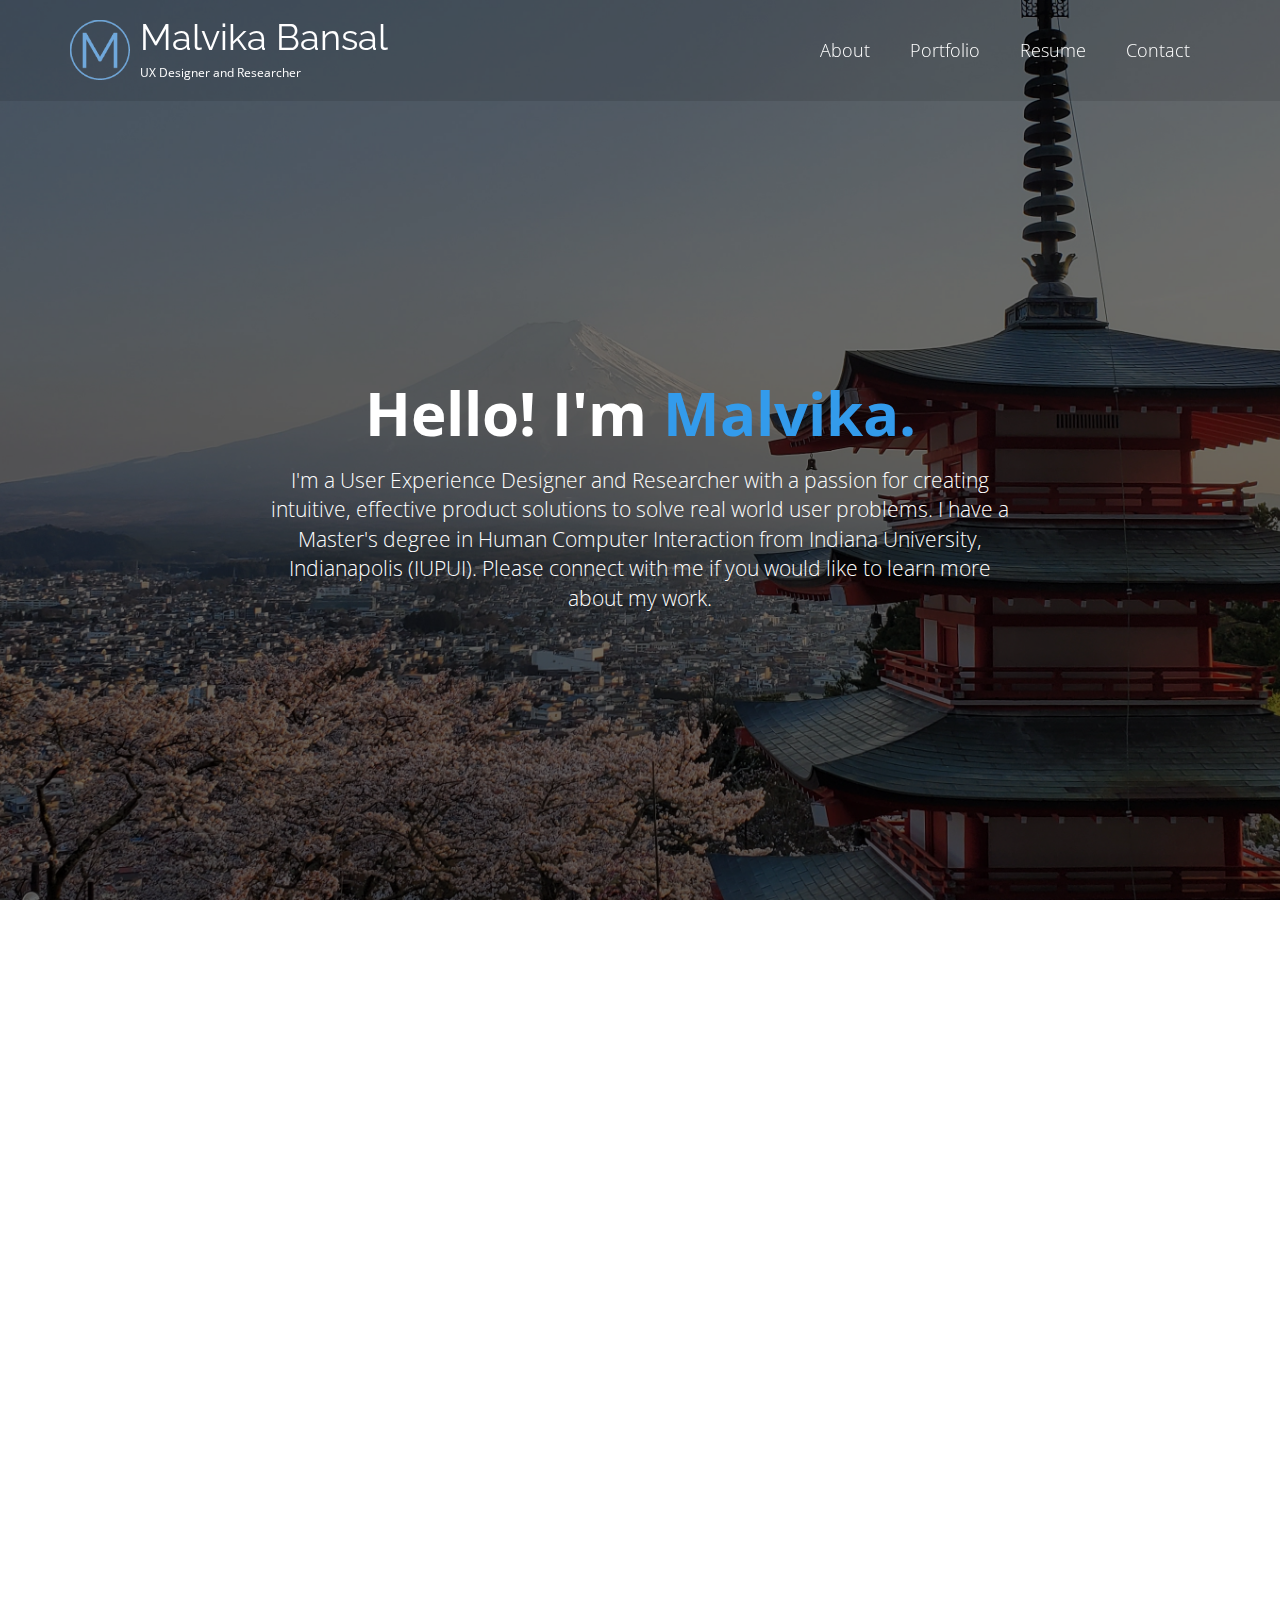
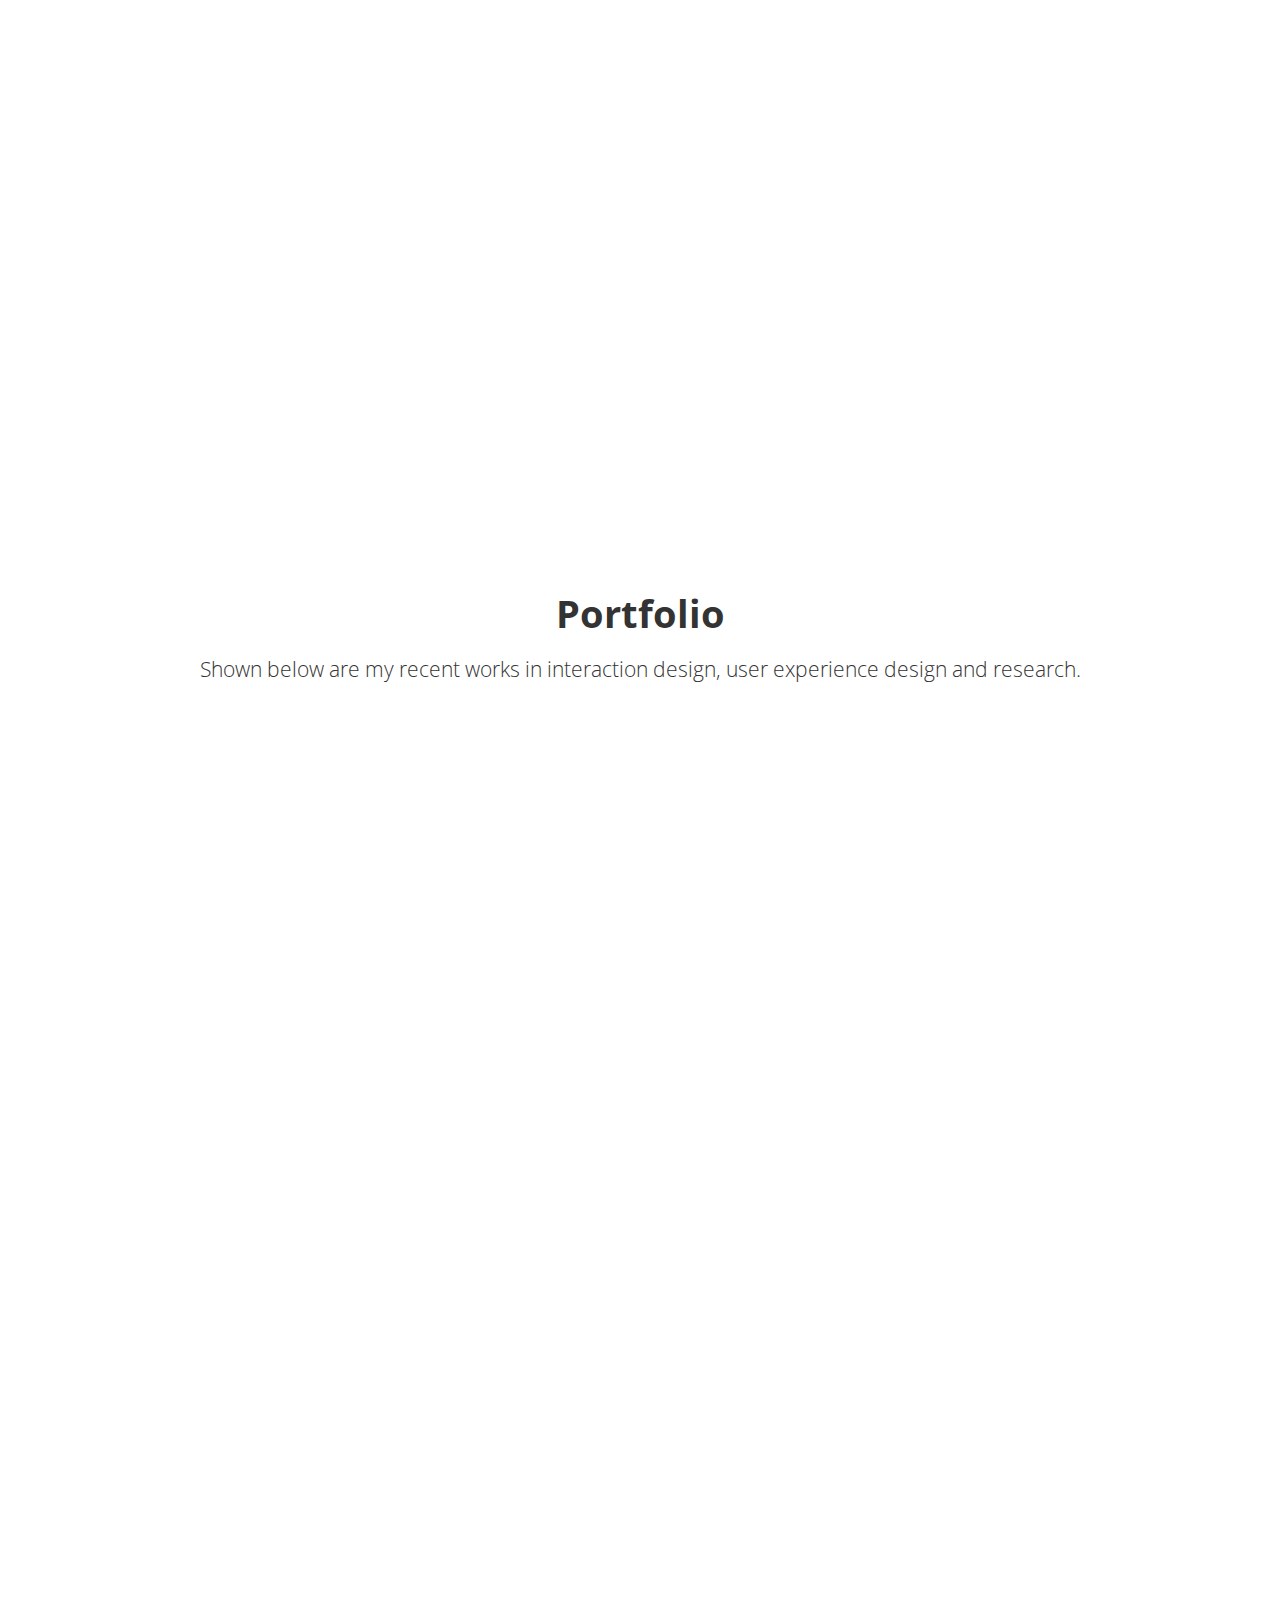
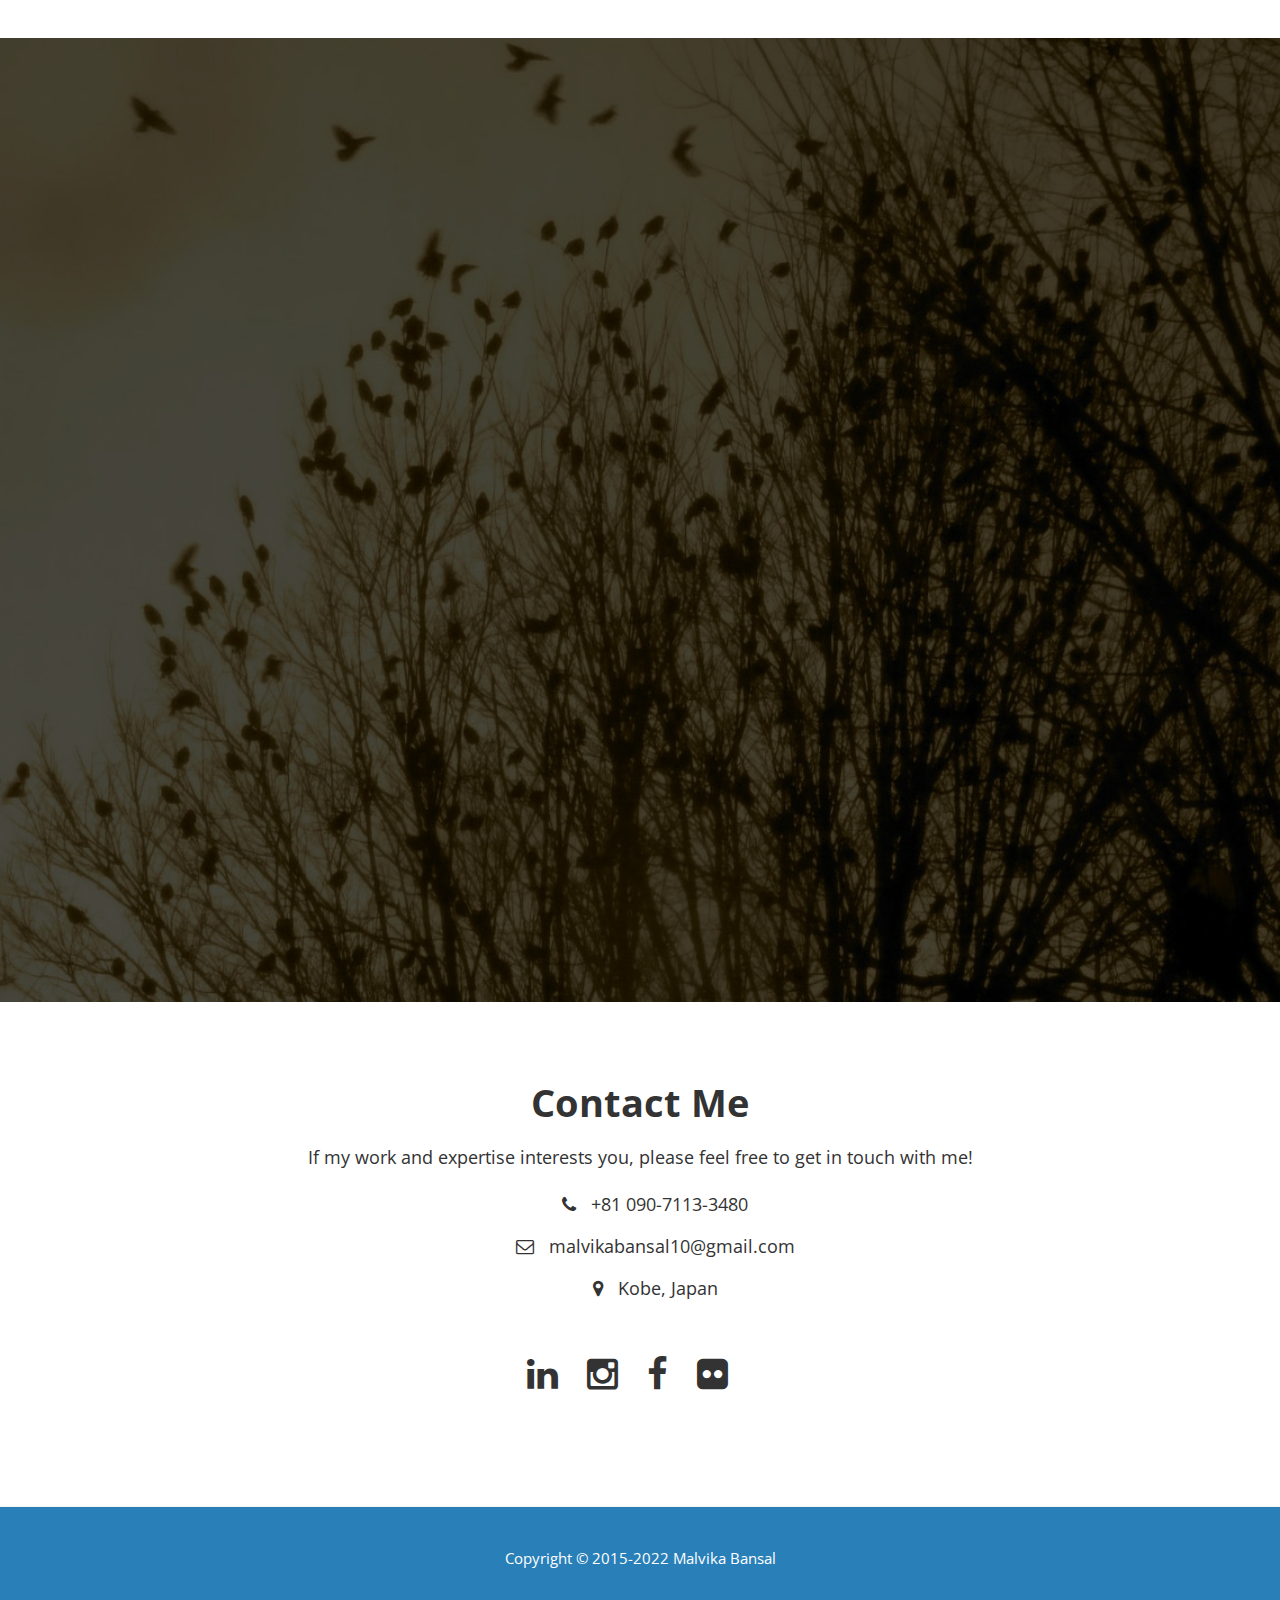
<file: index.html>
<!DOCTYPE html>
<!--[if IE 9]> <html lang="en" class="ie9"> <![endif]-->
<!--[if !IE]><!-->
<html lang="en">
<!--<![endif]-->
	<head>
		<meta charset="utf-8">
		<title>Malvika Bansal Portfolio</title>
		<meta name="description" content="Malvika Bansal is a Master's student in the School of Informatics & Computing at IUPUI. She holds a bachelor's degree in Computer Engineering from University of Pune, India. Her research interests lie in exploring and designing better UX with web and natural interfaces and using front-end technologies.">
		<meta name="author" content="Malvika Bansal">
        <meta name="keywords" content="Human Computer Interaction, Indiana University, IUPUI, Malvika Bansal, User Experience, Gestures, Interaction Design, Kinect, Natural User Interface, Design, Usability, Portfolio, UX, IxD"/>

		<!-- Mobile Meta -->
		<meta name="viewport" content="width=device-width, initial-scale=1.0">

		<!-- Favicon -->
		<link rel="shortcut icon" href="images/favicon.ico">

		<!-- Web Fonts -->
		<link href='http://fonts.googleapis.com/css?family=Open+Sans:400italic,700italic,400,700,300&amp;subset=latin,latin-ext' rel='stylesheet' type='text/css'>
		<link href='http://fonts.googleapis.com/css?family=Raleway:700,400,300' rel='stylesheet' type='text/css'>

		<!-- Bootstrap core CSS -->
		<link href="bootstrap/css/bootstrap.css" rel="stylesheet">

		<!-- Font Awesome CSS -->
		<link href="fonts/font-awesome/css/font-awesome.css" rel="stylesheet">

		<!-- Plugins -->
		<link href="css/animations.css" rel="stylesheet">

		<!-- Worthy core CSS file -->
		<link href="css/style.css" rel="stylesheet">

		<!-- Custom css --> 
		<link href="css/custom.css" rel="stylesheet">
	</head>

	<body class="no-trans">
		<!-- scrollToTop -->
		<!-- ================ -->
		<div class="scrollToTop"><i class="icon-up-open-big"></i></div>

		<!-- header start -->
		<!-- ================ --> 
		<header class="header fixed clearfix navbar navbar-fixed-top">
			<div class="container">
				<div class="row">
					<div class="col-md-4">

						<!-- header-left start -->
						<!-- ================ -->
						<div class="header-left clearfix">

							<!-- logo -->
							<div class="logo smooth-scroll">
								<a href="#banner"><img id="logo" src="images/M_logo.png" alt="Worthy"></a>
							</div>

							<!-- name-and-slogan -->
							<div class="site-name-and-slogan smooth-scroll">
								<div class="site-name"><a href="#banner">Malvika Bansal</a></div>
								<div class="site-slogan">UX Designer and Researcher</div>
							</div>

						</div>
						<!-- header-left end -->

					</div>
					<div class="col-md-8">

						<!-- header-right start -->
						<!-- ================ -->
						<div class="header-right clearfix">

							<!-- main-navigation start -->
							<!-- ================ -->
							<div class="main-navigation animated">

								<!-- navbar start -->
								<!-- ================ -->
								<nav class="navbar navbar-default" role="navigation">
									<div class="container-fluid">

										<!-- Toggle get grouped for better mobile display -->
										<div class="navbar-header">
											<button type="button" class="navbar-toggle" data-toggle="collapse" data-target="#navbar-collapse-1">
												<span class="sr-only">Toggle navigation</span>
												<span class="icon-bar"></span>
												<span class="icon-bar"></span>
												<span class="icon-bar"></span>
											</button>
										</div>

										<!-- Collect the nav links, forms, and other content for toggling -->
										<div class="collapse navbar-collapse scrollspy smooth-scroll" id="navbar-collapse-1">
											<ul class="nav navbar-nav navbar-right">
<!--												<li class="active"><a href="#banner">Home</a></li>-->
												<li><a href="#about">About</a></li>
												<!--<li><a href="#services">Services</a></li>-->
												<li><a href="#portfolio">Portfolio</a></li>
<!--                                                <li><a href="photography.html">Gallery</a></li>-->
												<!--<li><a href="#clients">Clients</a></li>-->
												<li><a href="files/Malvika_Bansal_Resume.pdf">Resume</a></li>
<!--                                                <li><a href="photography%20-%20Copy.html">Photography</a></li>-->
                                                <li><a href="#contact">Contact</a></li>
											</ul>
										</div>

									</div>
								</nav>
								<!-- navbar end -->

							</div>
							<!-- main-navigation end -->

						</div>
						<!-- header-right end -->

					</div>
				</div>
			</div>
		</header>
		<!-- header end -->

		<!-- banner start -->
		<!-- ================ -->
		<div id="banner" class="banner">
			<div class="banner-image"></div>
			<div class="banner-caption">
				<div class="container">
					<div class="row">
						<div class="col-md-8 col-md-offset-2 object-non-visible" data-animation-effect="fadeIn">
							<h1 class="text-center">Hello! I'm <span>Malvika.</span></h1>
							<p class="lead text-center">I'm a User Experience Designer and Researcher with a passion for creating intuitive, effective product solutions to solve real world user problems. I have a Master's degree in Human Computer Interaction from Indiana University, Indianapolis (IUPUI). Please connect with me if you would like to learn more about my work.</p>
						</div>
					</div>
				</div>
			</div>
		</div>
		<!-- banner end -->

		<!-- section start -->
		<!-- ================ -->
		<div class="section clearfix object-non-visible" data-animation-effect="fadeIn">
			<div class="container">
				<div class="row">
					<div class="col-md-12">
						<h1 id="about" class="title text-center">About <span>Me</span></h1>
						<p class="lead text-center">UX Designer & Researcher. Front-End Enthusiast. Avid Birder.</p>
						<div class="space"></div>
						<div class="row">
							<div class="col-md-6">
								<img src="images/section-image-1.png" alt="">
								<div class="space"></div>
							</div>
							<div class="col-md-6">
								
								<p>My key strengths lie in core UX methodologies and rapid prototyping with front-end languages. I've been blessed with several opportunities to work with passionate individuals including industry leaders, highly skilled peers, PhD candidates and expert faculty researchers from diverse backgrounds who have helped me acquire a deeper and balanced understanding of interaction and user experience design, research methods and practical experiences in varied contexts.</p>
                                <p>My experience has helped me develop my core skills in user centered design and research with a focus on interactive prototyping, designing proofs of concept and testing them with real world users. </p> 
								<p>I intend to keep applying what I have learned and continue embracing new technologies and research methods by seeking similar roles to promote my career which would help me diversify my portfolio and exposure.</p>
<!--                            
	    <p>At the School of Informatics and Computing, I aimed to enhance my HCI skills, with a strong focus toward the study of user experience design with Natural User Interfaces (using gestural interactions) and also, front end design for web apps, mobile apps and content intensive websites.</p> -->
                                
								
								<!--<ul class="list-unstyled">
									<li><i class="fa fa-caret-right pr-10 text-colored"></i> Lorem ipsum dolor sit amet</li>
									<li><i class="fa fa-caret-right pr-10 text-colored"></i> Reiciendis deleniti neque aliquid</li>
									<li><i class="fa fa-caret-right pr-10 text-colored"></i> Ipsam fuga error commodi</li>
									<li><i class="fa fa-caret-right pr-10 text-colored"></i> Lorem ipsum dolor sit amet</li>
									<li><i class="fa fa-caret-right pr-10 text-colored"></i> Dignissimos molestiae necessitatibus</li>
								</ul>-->
							</div>
						</div>
						<div class="space"></div>
						<h2>Work Experience</h2>
						<div class="row">
							<div class="col-md-6">
								<p>At Lextant, I have primarily worked on automative interfaces but have also been exposed to all kinds of digital touchpoints such as websites and mobile apps in the retail, healthcare and e-commerce space. I have developed expertise with industry standard design and
									wireframing tools, calibrating and testing device prototypes and being able to draw valuable insights through interviews with real users via moderated testing sessions, research coding, theme-sheeting and affinity diagramming.</p>
								<p>Previously, I briefly worked as a Software Engineer at Persistent Systems Ltd, India where I contributed as part of development team that worked on proprietary Business Intelligence and Analytics tools.</p>
								<p>At the School of Informatics & Computing (IUPUI) I've worked as part of the <a  href="https://philanthropy.iupui.edu/people-directory/voida-amy.html">Philanthropic Informatics Research Lab (PIRL)</a> supervised by <a href="https://www.colorado.edu/cmci/people/information-science/amy-voida" target="_blank">Dr. Amy Voida</a>. Here I've mostly contributed to a research project that explored the advocacy of blogger networks and my responsibilities primarily focussed on exploring and developing optimum network visualization designs using D3.js and custom web-crawler script and paper writing. I was also a co-Teaching Assistant for the course Collaborative & Social Computing, taught by Dr. Amy Voida, where I was primarily responsible for evaluating graduate learning in a seminar-based classroom.</p>
							</div>
							<div class="col-md-6">
								<div class="panel-group" id="accordion" role="tablist" aria-multiselectable="true">

									<div class="panel panel-default">
										<div class="panel-heading" role="tab" id="headingTwo">
											<h4 class="panel-title">
												<a class="collapsed" data-toggle="collapse" data-parent="#accordion" href="#collapseTwo" aria-expanded="false" aria-controls="collapseTwo">
													Freelance Consultant
												</a>
											</h4>
										</div>
										<div id="collapseTwo" class="panel-collapse collapse" role="tabpanel" aria-labelledby="headingTwo">
											<div class="panel-body">
												(2015-2016 / 2021) <br />Consulted for user experience design direction, heuristic reviews, research and development needs.
											</div>
										</div>
									</div>

									<div class="panel panel-default">
										<div class="panel-heading" role="tab" id="headingOne">
											<h4 class="panel-title">
												<a class="collapsed" data-toggle="collapse" data-parent="#accordion" href="#collapseOne" aria-expanded="false" aria-controls="collapseOne">
													Lextant - User Experience Design & Research
												</a>
											</h4>
										</div>
										<div id="collapseOne" class="panel-collapse collapse" role="tabpanel" aria-labelledby="headingOne">
											<div class="panel-body">
												(July 2016 - July 2018) <br />I have helped research, design, build and validate an array of interactive prototypes including infotainment systems, commerical websites and internal platforms for ideation. 
											</div>
										</div>
									</div>

                                    <div class="panel panel-default">
										<div class="panel-heading" role="tab" id="headingThree">
											<h4 class="panel-title">
												<a class="collapsed" data-toggle="collapse" data-parent="#accordion" href="#collapseThree" aria-expanded="false" aria-controls="collapseThree">
													Philanthropic Informatics Research Lab, IUPUI - Research Assistant
												</a>
											</h4>
										</div>
										<div id="collapseThree" class="panel-collapse collapse" role="tabpanel" aria-labelledby="headingThree">
											<div class="panel-body">
												(Aug 2013 - May 2015) <br />Developed a Chrome browser extention, web-crawler and visualization using D3.js and JavaScript to study the advocacy of blogger networks.
											</div>
										</div>
									</div>

									<div class="panel panel-default">
										<div class="panel-heading" role="tab" id="headingFour">
											<h4 class="panel-title">
												<a class="collapsed" data-toggle="collapse" data-parent="#accordion" href="#collapseFour" aria-expanded="false" aria-controls="collapseFour">
													Collaborative & Social Computing, IUPUI - Teaching Assistant
												</a>
											</h4>
										</div>
										<div id="collapseFour" class="panel-collapse collapse" role="tabpanel" aria-labelledby="headingFour">
											<div class="panel-body">
												(Aug 2014 - Dec 2014) <br />Assisted in and evaluated graduate student learning for core course.
											</div>
										</div>
									</div>

									<div class="panel panel-default">
										<div class="panel-heading" role="tab" id="headingFive">
											<h4 class="panel-title">
												<a class="collapsed" data-toggle="collapse" data-parent="#accordion" href="#collapseFive" aria-expanded="false" aria-controls="collapseFive">
													Persistent Systems Ltd., India - Software Engineer
												</a>
											</h4>
										</div>
										<div id="collapseFive" class="panel-collapse collapse" role="tabpanel" aria-labelledby="headingFive">
											<div class="panel-body">
												(Dec 2012 - Jul 2013) <br />Worked on a prorietary BI tool and created prototypes using Dojo/C++, as part of a 15 member team.
											</div>
										</div>
									</div>

								</div>
							</div>
						</div>
					</div>
				</div>
			</div>
		</div>
		<!-- section end -->

		<!-- section start -->
		<!-- ================ -->
		<!--<div class="section translucent-bg bg-image-1 blue">
			<div class="container object-non-visible" data-animation-effect="fadeIn">
				<h1 id="services"  class="text-center title">Worthy Services</h1>
				<div class="space"></div>
				<div class="row">
					<div class="col-sm-6">
						<div class="media">
							<div class="media-body text-right">
								<h4 class="media-heading">Service 1</h4>
								<p>Lorem ipsum dolor sit amet, consectetur adipisicing elit. Iure aperiam consequatur quo quis exercitationem reprehenderit dolor vel ducimus, voluptate eaque suscipit iste placeat.</p>
							</div>
							<div class="media-right">
								<i class="fa fa-cog"></i>
							</div>
						</div>
						<div class="media">
							<div class="media-body text-right">
								<h4 class="media-heading">Service 2</h4>
								<p>Lorem ipsum dolor sit amet, consectetur adipisicing elit. Iure aperiam consequatur quo quis exercitationem reprehenderit dolor vel ducimus, voluptate eaque suscipit iste placeat.</p>
							</div>
							<div class="media-right">
								<i class="fa fa-check"></i>
							</div>
						</div>
						<div class="media">
							<div class="media-body text-right">
								<h4 class="media-heading">Service 3</h4>
								<p>Lorem ipsum dolor sit amet, consectetur adipisicing elit. Iure aperiam consequatur quo quis exercitationem reprehenderit dolor vel ducimus, voluptate eaque suscipit iste placeat.</p>
							</div>
							<div class="media-right">
								<i class="fa fa-desktop"></i>
							</div>
						</div>
						<div class="media">
							<div class="media-body text-right">
								<h4 class="media-heading">Service 4</h4>
								<p>Lorem ipsum dolor sit amet, consectetur adipisicing elit. Iure aperiam consequatur quo quis exercitationem reprehenderit dolor vel ducimus, voluptate eaque suscipit iste placeat.</p>
							</div>
							<div class="media-right">
								<i class="fa fa-users"></i>
							</div>
						</div>
					</div>
					<div class="space visible-xs"></div>
					<div class="col-sm-6">
						<div class="media">
							<div class="media-left">
								<i class="fa fa-leaf"></i>
							</div>
							<div class="media-body">
								<h4 class="media-heading">Service 5</h4>
								<p>Lorem ipsum dolor sit amet, consectetur adipisicing elit. Iure aperiam consequatur quo quis exercitationem reprehenderit dolor vel ducimus, voluptate eaque suscipit iste placeat.</p>
							</div>
						</div>
						<div class="media">
							<div class="media-left">
								<i class="fa fa-area-chart"></i>
							</div>
							<div class="media-body">
								<h4 class="media-heading">Service 6</h4>
								<p>Lorem ipsum dolor sit amet, consectetur adipisicing elit. Iure aperiam consequatur quo quis exercitationem reprehenderit dolor vel ducimus, voluptate eaque suscipit iste placeat.</p>
							</div>
						</div>
						<div class="media">
							<div class="media-left">
								<i class="fa fa-child"></i>
							</div>
							<div class="media-body">
								<h4 class="media-heading">Service 7</h4>
								<p>Lorem ipsum dolor sit amet, consectetur adipisicing elit. Iure aperiam consequatur quo quis exercitationem reprehenderit dolor vel ducimus, voluptate eaque suscipit iste placeat.</p>
							</div>
						</div>
						<div class="media">
							<div class="media-left">
								<i class="fa fa-codepen"></i>
							</div>
							<div class="media-body">
								<h4 class="media-heading">Service 8</h4>
								<p>Lorem ipsum dolor sit amet, consectetur adipisicing elit. Iure aperiam consequatur quo quis exercitationem reprehenderit dolor vel ducimus, voluptate eaque suscipit iste placeat.</p>
							</div>
						</div>
					</div>
				</div>
			</div>
		</div>-->
		<!-- section end -->

		<!-- section start -->
		<!-- ================ -->
		<!--<div class="default-bg space blue">
			<div class="container">
				<div class="row">
					<div class="col-md-8 col-md-offset-2">
						<h1 class="text-center">Let's Work Together!</h1>
					</div>
				</div>
			</div>
		</div>-->
		<!-- section end -->

		<!-- section start -->
		<!-- ================ -->
		<div class="section" id="portfolioSection">
			<div class="container">
				<h1 class="text-center title" id="portfolio">Portfolio</h1>
				<div class="separator"></div>
				<p class="lead text-center">Shown below are my recent works in interaction design, user experience design and research.</p>
				<br>			
				<div class="row object-non-visible" data-animation-effect="fadeIn">
					<div class="col-md-12">

						<!-- isotope filters start -->
						<div class="filters text-center">
							<ul class="nav nav-pills">
								<li class="active"><a href="#" data-filter="*">All</a></li>
								<li><a href="#" data-filter=".int-design">Interaction Design</a></li>
								<li><a href="#" data-filter=".usability-eval">Usability Evaluation</a></li>
								<li><a href="#" data-filter=".research">HCI Research</a></li>
							</ul>
						</div>
						<!-- isotope filters end -->

						<!-- portfolio items start -->
						<div class="isotope-container row grid-space-20">

                            <div class="col-sm-6 col-md-3 isotope-item int-design">
								<div class="image-box">
									<div class="overlay-container">
										<img src="images/logo_1.png" alt="">
										<a class="overlay" data-toggle="modal" data-target="#project-1">
											<i class="fa fa-search-plus"></i>
											<span>Interaction Design</span>
										</a>
									</div>
									<a class="btn btn-default btn-block" data-toggle="modal" data-target="#project-1">Prox (Capstone)</a>
								</div>
								<!-- Modal -->
								<div class="modal fade" id="project-1" tabindex="-1" role="dialog" aria-labelledby="project-1-label" aria-hidden="true">
									<div class="modal-dialog modal-lg">
										<div class="modal-content">
											<div class="modal-header">
												<button type="button" class="close" data-dismiss="modal"><span aria-hidden="true">&times;</span><span class="sr-only">Close</span></button>
												<h4 class="modal-title" id="project-1-label">Prox - Rapid Information Propogation via Beacons</h4>
											</div>
											
                                            <div class="modal-body">
												<h3>Project Summary</h3>
												<div class="row">
													<div class="col-md-6">
														<p class="projectText">(Year long, independent HCI capstone project)</p>
                                                        <p class="projectText">Most information in several neighborhoods and educational campuses is generally available in many different ways like flyers, bulletin boards or online like social media sites, mailing lists etc. but is often delivered very late or in a manner that is easy to ignore. Another bottleneck is that most often, users only pay attention or are limited to information relevant to their workplace/building/school etc. and might miss out on several fun/important activities being held elsewhere on the premises.</p>
                                                        <p class="projectText">Inspired from Apple's iBeacon tech and location/context aware research, Prox is a design concept that aims at rapid and context aware information disimmination via a localized network of LE Bluetooth beacons. ‘Prox’ runs on smartphones as a native app and listens for incoming notifications when the user is in proximity of a beacon.</p>
                                                        
												<!--<p><img src="images/projectImages/prox_context.png" alt=""></p>-->
                                                        
													
                                                        <h3>Design Process</h3>
                                                        <ul>
                                                            <li>Conceptual Design</li>
                                                            <li>Personas and User Scenarios</li>
                                                            <li>User Research and Requirements</li>                                                                 <li>Gathering</li>
                                                            <li>Rapid Sketching</li>
                                                            <li>Participatory Design</li>
                                                            <li>Iterative Wireframing and Paper Prototyping</li>
                                                            <li>Cognitive Walkthroughs and User Testing</li>
                                                            <li>Iterative High Fidelity Prototypes</li>
                                                            <li>User Evaluation</li>
                                                        </ul>
                                                
                                                        <h3>Deliverable</h3>
														<p class="projectText">A highly interactive prototype that has been refined over the course of the course timeline through multiple interations of design and feedback from real users, and detailed usability reports documenting the design process applied and findings from user evaluations.</p>
                                                    </div>
                                                
                                                    <div class="col-md-6">
                                                        <img src="images/projectImages/prox_2.png" alt="">
                                                    </div>
                                                </div>
                                            </div>
											<div class="modal-footer">
												<button type="button" class="btn btn-sm btn-primary" data-dismiss="modal" onClick="window.open('files/H681 Bansal Final Project Report.pdf');">Project Report</button>
                                                <button type="button" class="btn btn-sm btn-default" data-dismiss="modal">Close</button>
											</div>
										</div>
									</div>
								</div>
								<!-- Modal end -->
							</div>

                            <div class="col-sm-6 col-md-3 isotope-item usability-eval">
								<div class="image-box">
									<div class="overlay-container">
										<img src="images/logo_4.png" alt="">
										<a class="overlay" data-toggle="modal" data-target="#project-4">
											<i class="fa fa-search-plus"></i>
											<span>Usability Evaluation</span>
										</a>
									</div>
									<a class="btn btn-default btn-block" data-toggle="modal" data-target="#project-4">Mathspace</a>
								</div>
								<!-- Modal -->
								<div class="modal fade" id="project-4" tabindex="-1" role="dialog" aria-labelledby="project-4-label" aria-hidden="true">
									<div class="modal-dialog modal-lg">
										<div class="modal-content">
											<div class="modal-header">
												<button type="button" class="close" data-dismiss="modal"><span aria-hidden="true">&times;</span><span class="sr-only">Close</span></button>
												<h4 class="modal-title" id="project-4-label">Mathspace - UX Design and Usability Evaluation</h4>
											</div>
											<div class="modal-body">
												<h3>Project Description</h3>
												<div class="row">
													<div class="col-md-6">
														<p class="projectText">Mathspace is a popular guided math learning program, available on both Android and iOS that promotes math learning through structured exercises with appropriate feedback. In this project, the team (of 3 students) worked closely with representatives from Mathspace to extend user engagement through gamification. Specifically, the team was asked to explore and recommend alternate user interface designs for the existing version of the app and integrate a dashboard and reward mechanism based on the concept of ‘Growth Mindset’ with an aim at promoting motivated learning and more visible progress than the app currently supported.</p>
													
                                                        <h3>Design Process</h3>
                                                        <ul>
                                                            <li>Sketching</li>
<li>Iterative Wireframing</li>
<li>Usability Testing (think aloud, task-based)</li>
                                                        </ul>
                                                
                                                        <h3>Deliverable</h3>
														<p class="projectText">A detailed report documenting the design process, proposed design changes and evalution results from the usability testing sessions conducted that compared the existing UI design with the proposed interface.</p>
													</div>
													<div class="col-md-6">
														<img src="images/projectImages/mathspace.png" alt="">
													</div>
												</div>
											</div>
											<div class="modal-footer">
                                                <button type="button" class="btn btn-sm btn-primary" data-dismiss="modal" onClick="window.open('files/Mathspace_UsabilityTest_Report.pdf');">Project Report</button>
												<button type="button" class="btn btn-sm btn-default" data-dismiss="modal">Close</button>
											</div>
										</div>
									</div>
								</div>
								<!-- Modal end -->
							</div>

                            <div class="col-sm-6 col-md-3 isotope-item usability-eval">
								<div class="image-box">
									<div class="overlay-container">
										<img src="images/logo_9.png" alt="">
										<a class="overlay" data-toggle="modal" data-target="#project-9">
											<i class="fa fa-search-plus"></i>
											<span>Usability Evaluation</span>
										</a>
									</div>
									<a class="btn btn-default btn-block" data-toggle="modal" data-target="#project-9">Flickr</a>
								</div>
								<!-- Modal -->
								<div class="modal fade" id="project-9" tabindex="-1" role="dialog" aria-labelledby="project-9-label" aria-hidden="true">
									<div class="modal-dialog modal-lg">
										<div class="modal-content">
											<div class="modal-header">
												<button type="button" class="close" data-dismiss="modal"><span aria-hidden="true">&times;</span><span class="sr-only">Close</span></button>
												<h4 class="modal-title" id="project-9-label">Flickr - Usability and Evaluation Study</h4>
											</div>
											<div class="modal-body">
												<h3>Project Description</h3>
												<div class="row">
													<div class="col-md-6">
														<p class="projectText">A Usability and User Experience Evaluation (semester long) study of the Flickr desktop website and Android mobile app conducted as part of the course Usability and Evaluative Methods.</p>
													
                                                        <h3>Design Process</h3>
                                                        <ul>
                                                            <li>Heuristic Evaluation</li>
<li>Cognitive Walkthroughs</li>
<li>Usability Testing</li>
<li>Evaluation and design recommendations</li>
                                                        </ul>
                                                
                                                        <h3>Deliverable</h3>
														<p class="projectText">A detailed report documenting the usability testing and evaluation methodologies to asses the usability of Flickr's mobile (android) app and desktop website (as of Nov 2013).</p>
													</div>
													<div class="col-md-6">
														<img src="images/projectImages/flickr.png" alt="">
													</div>
												</div>
											</div>
											<div class="modal-footer">
                                                <button type="button" class="btn btn-sm btn-primary" data-dismiss="modal" onClick="window.open('files/FlickrMidtermReport.pdf');">Project Report - 1</button>
                                                <button type="button" class="btn btn-sm btn-primary" data-dismiss="modal" onClick="window.open('files/FlickrFinaltermReport.pdf');">Project Report - 2</button>
												<button type="button" class="btn btn-sm btn-default" data-dismiss="modal">Close</button>
											</div>
										</div>
									</div>
								</div>
								<!-- Modal end -->
							</div>
							
							<div class="col-sm-6 col-md-3 isotope-item research">
								<div class="image-box">
									<div class="overlay-container">
										<img src="images/logo_5.png" alt="">
										<a class="overlay" data-toggle="modal" data-target="#project-5">
											<i class="fa fa-search-plus"></i>
											<span>Research</span>
										</a>
									</div>
									<a class="btn btn-default btn-block" data-toggle="modal" data-target="#project-5">Data Morphed Topographies</a>
								</div>
								<!-- Modal -->
								<div class="modal fade" id="project-5" tabindex="-1" role="dialog" aria-labelledby="project-5-label" aria-hidden="true">
									<div class="modal-dialog modal-lg">
										<div class="modal-content">
											<div class="modal-header">
												<button type="button" class="close" data-dismiss="modal"><span aria-hidden="true">&times;</span><span class="sr-only">Close</span></button>
												<h4 class="modal-title" id="project-5-label">Data Morphed Topographies for Improving Precision with Touchless Interactions on Large Displays</h4>
											</div>
											<div class="modal-body">
												<h3>Research Context</h3>
												<div class="row">
													<div class="col-md-6">
														<p class="projectText">Large, high-resolution displays enable efficient visualization of large datasets. To interact with such visualizations, touchless interfaces can potentially support fluid interaction at different distances from the display. But touchless gestures lack haptic feedback, thereby causing users’ gestures to unintentionally move off interface elements and requiring additional effort to perform accurate actions. To mitigate this problem, we introduce Data-Morphed Topographies (DMTs): adaptive constraints on cursor movements that guide touchless interaction along the structure of visualized data. We present three topography primitives—holes, valleys, and pits—which map to common visualization primitives, such as nodes, lines, and regions. In a controlled comparison with unconstrained touchless input, participants were significantly more precise with DMTs, and did not perceive significantly more workload. The efficacy of DMTs was significantly greater in more difficult tasks. By morphing data visualizations into virtual topographies, our work is a crucial first step to improve the precision of touchless input.</p>
													
                                                        <h3>Role in Research Team</h3>
                                                        <ul>
                                                            <li>Initial Ideation and Task Design</li>
<li>UI design and Research Prototype Development (C#, WPF)</li>
<li>Secondary Investigator for User Testing</li>
                                                            <li>Presented preliminary research concept at Ubicomp (Seattle, 2014)</li>
                                                        </ul>
                                                
                                                        <h3>Prior Research</h3>
														<p class="projectText">This work is based on previous investigation and research design as illustrated in our submission at Ubicomp 2014: <a href="http://dl.acm.org/citation.cfm?doid=2638728.2638736" target="_blank">Holes, Pits, and Valleys: Guiding Large - Display Touchless Interactions with Data-Morphed Topographies.</a></p>
													</div>
													<div class="col-md-6">
														<img src="images/projectImages/dmt.png" alt="">
													</div>
												</div>
											</div>
											<div class="modal-footer">
												<button type="button" class="btn btn-sm btn-primary" data-dismiss="modal" onClick="window.open('files/dmt_ubicomp.pdf');">Ubicomp 2014</button>
                                                <button type="button" class="btn btn-sm btn-default" data-dismiss="modal">Close</button>
											</div>
										</div>
									</div>
								</div>
								<!-- Modal end -->
							</div>
							
							<div class="col-sm-6 col-md-3 isotope-item research">
								<div class="image-box">
									<div class="overlay-container">
										<img src="images/logo_6.png" alt="">
										<a class="overlay" data-toggle="modal" data-target="#project-6">
											<i class="fa fa-search-plus"></i>
											<span>Research</span>
										</a>
									</div>
									<a class="btn btn-default btn-block" data-toggle="modal" data-target="#project-6">Advocacy of Networks</a>
								</div>
								<!-- Modal -->
								<div class="modal fade" id="project-6" tabindex="-1" role="dialog" aria-labelledby="project-6-label" aria-hidden="true">
									<div class="modal-dialog modal-lg">
										<div class="modal-content">
											<div class="modal-header">
												<button type="button" class="close" data-dismiss="modal"><span aria-hidden="true">&times;</span><span class="sr-only">Close</span></button>
												<h4 class="modal-title" id="project-6-label">Advocacy of Networks</h4>
											</div>
											<div class="modal-body">
												<h3>Research Context</h3>
												<div class="row">
													<div class="col-md-6">
                                                        <p class="projectText">Online social networks can exist both explicitly, through a structured list of connections in one’s social network platform and also, implicitly, through the links that connect websites with one another. While an extensive amount of research exists on the user experience and value of explicit social networks, most research on implicit networks is limited and studies massive samples from the Internet or focuses on understanding large scale networks within a specific domain.</p> 

<p class="projectText">The proposed research aims to fill a significant gap in our understanding of online social networks by exploring the user experience of implicit social networks, that are rendered by one’s experience on the Internet, with a specific emphasis on philanthropic advocacy. The research will undertake two phases of empirical inquiry, bridged by a development phase. The first phase will comprise of semi-structured interviews with individual bloggers followed by longitudinal deployment of a technology probe with these users. Development of the probe for more targeted data collection will bridge the two phases.</p>
													
                                                        <h3>Role in Research Team</h3>
                                                        <ul>
                                                            <li>Co-developer for the technical probe (visualiztion and web-crawler) and used technologies such as JavaScript, D3 (Data-Driven Documents) and MySQL database.</li>
                                                            <li>Assisted in paper writing</li>
                                                        </ul>
													</div>
													<div class="col-md-6">
														<img src="images/projectImages/social.png" alt="">
													</div>
												</div>
											</div>
											<div class="modal-footer">
												<button type="button" class="btn btn-sm btn-default" data-dismiss="modal">Close</button>
											</div>
										</div>
									</div>
								</div>
								<!-- Modal end -->
							</div>
							
							<div class="col-sm-6 col-md-3 isotope-item int-design">
								<div class="image-box">
									<div class="overlay-container">
										<img src="images/logo_7.png" alt="">
										<a class="overlay" data-toggle="modal" data-target="#project-7">
											<i class="fa fa-search-plus"></i>
											<span>Interaction Design</span>
										</a>
									</div>
									<a class="btn btn-default btn-block" data-toggle="modal" data-target="#project-7">HomeTurf</a>
								</div>
								<!-- Modal -->
								<div class="modal fade" id="project-7" tabindex="-1" role="dialog" aria-labelledby="project-7-label" aria-hidden="true">
									<div class="modal-dialog modal-lg">
										<div class="modal-content">
											<div class="modal-header">
												<button type="button" class="close" data-dismiss="modal"><span aria-hidden="true">&times;</span><span class="sr-only">Close</span></button>
												<h4 class="modal-title" id="project-7-label">HomeTurf - Connecting Neighbours Everywhere</h4>
											</div>
											<div class="modal-body">
												<h3>Project Description</h3>
												<div class="row">
													<div class="col-md-6">
														<p class="projectText">Home Turf is a mobile app concept inspired from conventional “community notice boards” that allow people to connect with each other within a local community. Users in the proposed system will be able to request for shared rides, share /buy / sell items, display notices, seek help or relevant information with others in the community in the context any of the following settings: college dorm, workplace, apartment complex etc. Users can choose to remain selectively anonymous and participate in instant communication with neighbors which may to mutual exchange of personal details to facilitate an exchange or transaction.
</p>
													
                                                        <h3>Design Process</h3>
                                                        <ul>
                                                            <li>Conceptualization</li>
<li>Requiremets Gathering (Surveys, Informal interviews)</li>
<li>Sketching</li>
<li>Low-fidelity protyping (paper)</li>
<li>Cognitive Walkthroughs</li>
<li>Interactive Prototype (programmed using Android SDK + Eclipse)</li>
<li>Usability Testing</li>
<li>Evaluation and design recommendations</li>
                                                        </ul>
                                                
                                                        <h3>Deliverable</h3>
														<p class="projectText">A detailed report documenting the entire design process from initial concept building to evaluation results from testing an interactive prototype with relevant users and proposed changes to fix design issues.</p>
													</div>
													<div class="col-md-6">
														<img src="images/projectImages/hometurf.png" alt="">
													</div>
												</div>
											</div>
											<div class="modal-footer">
                                                <button type="button" class="btn btn-sm btn-primary" data-dismiss="modal" onClick="window.open('files/HomeTurfReport.pdf');">Project Report</button>
												<button type="button" class="btn btn-sm btn-default" data-dismiss="modal">Close</button>
											</div>
										</div>
									</div>
								</div>
								<!-- Modal end -->
							</div>
							
							<div class="col-sm-6 col-md-3 isotope-item int-design">
								<div class="image-box">
									<div class="overlay-container">
										<img src="images/logo_8.png" alt="">
										<a class="overlay" data-toggle="modal" data-target="#project-8">
											<i class="fa fa-search-plus"></i>
											<span>Interaction Design</span>
										</a>
									</div>
									<a class="btn btn-default btn-block" data-toggle="modal" data-target="#project-8">DressWiser</a>
								</div>
								<!-- Modal -->
								<div class="modal fade" id="project-8" tabindex="-1" role="dialog" aria-labelledby="project-8-label" aria-hidden="true">
									<div class="modal-dialog modal-lg">
										<div class="modal-content">
											<div class="modal-header">
												<button type="button" class="close" data-dismiss="modal"><span aria-hidden="true">&times;</span><span class="sr-only">Close</span></button>
												<h4 class="modal-title" id="project-8-label">DressWiser - A Smart Mirror Assistant</h4>
											</div>
											<div class="modal-body">
												<h3>Project Description</h3>
												<div class="row">
													<div class="col-md-6">
														<p class="projectText">DressWiser is a smart-mirror concept that aims to serve as a personalised and effective assistant that helps overcome everyday dressing-up and related decision-making. With this goal in mind, the target audience includes all members of a household with an active lifestyle, average to high social interaction and who commute to work, school or social events. DressWiser is context and location aware and offers dressing recommendations, destination updates etc. based on the context of use and user's wardrobe. The “Primary” user group is young professionals and students, especially women (owing to a relatively larger wardrobe inventory to choose from). Users should ideally be somewhat familiar with smart device interaction using touch and gesture commands.
</p>
													
                                                        <h3>Design Process</h3>
                                                        <ul>
                                                            <li>Conceptualization</li>
<li>Requiremets Gathering (Surveys, Informal interviews)</li>
<li>Sketching</li>
<li>Low-fidelity protyping (paper)</li>
<li>Cognitive Walkthroughs</li>
<li>Interactive Prototype (HTML/CSS/JavaScript)</li>
<li>Usability Testing</li>
<li>Evaluation and design recommendations</li>
                                                        </ul>
                                                
                                                        <h3>Deliverable</h3>
														<p class="projectText">A detailed report documenting the entire design process from initial concept building to evaluation results from testing an interactive prototype with relevant users and proposed changes to fix design issues.</p>
													</div>
													<div class="col-md-6">
														<img src="images/projectImages/dresswiser.png" alt="">
													</div>
												</div>
											</div>
											<div class="modal-footer">
                                                <button type="button" class="btn btn-sm btn-primary" data-dismiss="modal" onClick="window.open('files/DressWiserReport.pdf');">Project Report</button>
												<button type="button" class="btn btn-sm btn-default" data-dismiss="modal">Close</button>
											</div>
										</div>
									</div>
								</div>
								<!-- Modal end -->
							</div>

							<div class="col-sm-6 col-md-3 isotope-item int-design">
								<div class="image-box">
									<div class="overlay-container">
										<img src="images/logo_2.png" alt="">
										<a class="overlay" data-toggle="modal" data-target="#project-2">
											<i class="fa fa-search-plus"></i>
											<span>Interaction Design</span>
										</a>
									</div>
									<a class="btn btn-default btn-block" data-toggle="modal" data-target="#project-2">OLSM Dice (Arduino)</a>
								</div>
								<!-- Modal -->
								<div class="modal fade" id="project-2" tabindex="-1" role="dialog" aria-labelledby="project-2-label" aria-hidden="true">
									<div class="modal-dialog modal-lg">
										<div class="modal-content">
											<div class="modal-header">
												<button type="button" class="close" data-dismiss="modal"><span aria-hidden="true">&times;</span><span class="sr-only">Close</span></button>
												<h4 class="modal-title" id="project-2-label">OLSM Universal Dice (Arduino Prototype)</h4>
											</div>
											<div class="modal-body">
												<h3>Project Description</h3>
												<div class="row">
													<div class="col-md-6">
														<p class="projectText">This 3 week project was geared towards learning and designing a physical product prototype using the Arduino redboard. The focus of the project was on physical protottyping skills and using Arduino components.
)</p>
                                                        <p class="projectText">A number of table top games use multi-sided dice and it can really be annoying to deal with a number of die, specially in games such as Dungeons&Dragons etc. Our solution was a univeral die concept that could be rolled as any X-sided dice (2,4,6,8,10,20 etc).</p>
                                                        <p class="projectText">The retain the experience of rolling an actual die, the product was designed such that it would offer a novel, yet slightly familiar experience. This was facilitated by simulating the rolling experience with a flex sensor to detect and measure a roll, audio feedback and an affordance that the device could be held and even used as a prop in the game.</p>
													
                                                        <h3>Design Process</h3>
                                                        <ul>
                                                            <li>Design Ideation</li>
                                                            <li>Sketching</li>
                                                            <li>Story boarding</li>                                                                 <li>Gathering</li>
                                                            <li>Physical Prototyping (with Arduino)</li>
                                                            <li>User Testing</li>
                                                        </ul>
                                                
                                                        <h3>Deliverable</h3>
														<p class="projectText">An interactive physical prototype that sufficiently demonstrates the use of physical prototyping skiils, usage of arduino components and tested with some users representing the target user profile.</p>
													</div>
													<div class="col-md-6">
														<img src="images/projectImages/olsm.png" alt="">
													</div>
												</div>
											</div>
											<div class="modal-footer">
                                                <button type="button" class="btn btn-sm btn-primary" data-dismiss="modal" onClick="window.open('files/Team OLSM - H564 Midterm Project Report.pdf');">Project Report</button>
												<button type="button" class="btn btn-sm btn-default" data-dismiss="modal">Close</button>
											</div>
										</div>
									</div>
								</div>
								<!-- Modal end -->
							</div>

                            <div class="col-sm-6 col-md-3 isotope-item int-design"></div>

							<div class="col-sm-6 col-md-3 isotope-item int-design">
								<div class="image-box">
									<div class="overlay-container">
										<img src="images/logo_3.png" alt="">
										<a class="overlay" data-toggle="modal" data-target="#project-3">
											<i class="fa fa-search-plus"></i>
											<span>Interaction Design</span>
										</a>
									</div>
									<a class="btn btn-default btn-block" data-toggle="modal" data-target="#project-3">Wallfie</a>
								</div>

								<div class="modal fade" id="project-3" tabindex="-1" role="dialog" aria-labelledby="project-3-label" aria-hidden="true">
									<div class="modal-dialog modal-lg">
										<div class="modal-content">
											<div class="modal-header">
												<button type="button" class="close" data-dismiss="modal"><span aria-hidden="true">&times;</span><span class="sr-only">Close</span></button>
												<h4 class="modal-title" id="project-3-label">Wallfie - Interactive Photo Wall (Prototyping)</h4>
											</div>
											<div class="modal-body">
												<h3>Project Description</h3>
												<div class="row">
													<div class="col-md-6">
														<p class="projectText">This 3 week project was geared towards designing an interactive product prototype and while doing so, documenting the entire design process with a special focus at explaining design considerations, decisions and iterative prototyping to address key issues.</p>
                                                        <p class="projectText">Wallfie is a large screen interactive photo wall, which can be used at the theme parks, malls' resting areas, or points of interests. The screen allows users to take personal and group photos with customizable selected backgrounds and accessories that can be selected and cycled through with gestures. To take a photo, all users on the screen say “Cheese!”. At the end of each session, the system prints a paper photo card with QR code that allows users to download their digital photo, and information how to receive a printed photograph. When no users are taking photos, the display defaults to a slideshow of photos of people who took pictures previously with the system. </p>

                                                        <h3>Design Process</h3>
                                                        <ul>
                                                            <li>Sketching</li>
<li>Story boarding</li>
<li>Paper Prototyping</li>
<li>Cognitive Walkthroughs</li>
<li>Interactive prototyping using Axure (and HTML/CSS)</li>
<li>User Testing and Evaluation</li>
                                                        </ul>

                                                        <h3>Deliverable</h3>
														<p class="projectText">An interactive physical prototype that sufficiently demonstrates the use of diverse prototyping skiils, a working interactive prototype refined over the course of the project duration with iterative testing and feedback.</p>
													</div>
													<div class="col-md-6">
														<img src="images/projectImages/wallfie.png" alt="">
													</div>
												</div>
											</div>
											<div class="modal-footer">
                                                <button type="button" class="btn btn-sm btn-primary" data-dismiss="modal" onClick="window.open('files/Wallfie - H564 Final Report.pdf');">Project Report</button>
												<button type="button" class="btn btn-sm btn-default" data-dismiss="modal">Close</button>
											</div>
										</div>
									</div>
								</div>
								<!-- Modal end -->
							</div>

							<div class="col-sm-6 col-md-3 isotope-item int-design">
								<div class="image-box">
									<div class="overlay-container">
										<img src="images/logo_10.png" alt="">
										<a class="overlay" data-toggle="modal" data-target="#project-10">
											<i class="fa fa-search-plus"></i>
											<span>Interaction Design</span>
										</a>
									</div>
									<a class="btn btn-default btn-block" data-toggle="modal" data-target="#project-10">EduPanion</a>
								</div>
								<!-- Modal -->
								<div class="modal fade" id="project-10" tabindex="-1" role="dialog" aria-labelledby="project-10-label" aria-hidden="true">
									<div class="modal-dialog modal-lg">
										<div class="modal-content">
											<div class="modal-header">
												<button type="button" class="close" data-dismiss="modal"><span aria-hidden="true">&times;</span><span class="sr-only">Close</span></button>
												<h4 class="modal-title" id="project-10-label">EduPanion - Assistive Portal for Teachers</h4>
											</div>
											<div class="modal-body">
												<h3>Project Description</h3>
												<div class="row">
													<div class="col-md-6">
														<p>Webapp prototype created as part of the online HCI course offered by Coursera and taught by Prof. Scott Klemmer (Stanford University) in 2012.</p>
														<p>The online course served as a valuable introduction to HCI fundamentals and techniues. The course curriculum was as under:
                                                        <ul>
                                                            <li>Heuristic Evaluation</li>
<li>Introduction to HCI (HCI, Power of Prototyping, Evaluating Designs)</li>
<li>Needfinding (Participant Observation, Interviewing, Other strategies)</li>
<li>Rapid Prototyping (Paper prototypes, Wizard of Oz, Videos, Comparing Alternatives)</li>
                                                            <li>Heuristic Evaluation</li>
                                                            <li>Direct Manipulations and Representations (Mental models, Direct manipulation, Distributing cognition)</li>
                                                            <li>Visual and Information Design (Typography, Reading and Navigating, Grids and Alignment, Visual Design)</li>
                                                        </ul>
                                                        </p>
                                                    <h3>Deliverable</h3>
														<p class="projectText">An interactive prototype demonstrating the main screens and core funtionality of the proposed product.</p>
													</div>
													<!--<div class="col-md-6">
														<img src="images/portfolio-10.jpg" alt="">
													</div>-->
												</div>
											</div>
											<div class="modal-footer">
                                                <button type="button" class="btn btn-sm btn-primary" data-dismiss="modal" onClick="window.open('https://dl.dropboxusercontent.com/u/37055351/Full%20Site/HCI_Assign3/home.html');">Prototype</button>
												<button type="button" class="btn btn-sm btn-default" data-dismiss="modal">Close</button>
											</div>
										</div>
									</div>
								</div>
								<!-- Modal end -->
                            </div>

                             <div class="col-sm-6 col-md-3 isotope-item int-design"></div>

						</div>
						<!-- portfolio items end -->
					
					</div>
				</div>
			</div>
		</div>
		<!-- section end -->

		<!-- section start -->
		<!-- ================ -->
		<div class="section translucent-bg bg-image-4 pb-clear">
			<div class="container object-non-visible" data-animation-effect="fadeIn">
				<h1 id="clients" class="title text-center">Activity Feed</h1>
				<div class="space"></div>
				<div class="row">
					<div class="col-md-4">
						<div class="media testimonial">
							<div class="media-left">
								<img src="images/icon_japan.png" alt="">
							</div>
							<div class="media-body">
								<h3 class="media-heading">Moved to Japan</h3>
								<blockquote>
									<p>Currently exploring the country & getting acquainted with a new culture.</p>
									<footer>Kobe, Japan - <cite title="Source Title">Feb 13, 2022</cite></footer>
								</blockquote>
							</div>
						</div>
					</div>
					<div class="col-md-4">
						<div class="media testimonial">
							<div class="media-left">
								<img src="images/icon_marriage.png" alt="">
							</div>
							<div class="media-body">
								<h3 class="media-heading">Got Married!</h3>
								<blockquote>
									<p>To the love of my life, amidst the coronavirus pandemic.</p>
									<footer>Pune, India - <cite title="Source Title">Dec 20, 2020</cite></footer>
								</blockquote>
							</div>
						</div>
					</div>
					<div class="col-md-4">
						<div class="media testimonial">
							<div class="media-left">
								<img src="images/icon_india.png" alt="">
							</div>
							<div class="media-body">
								<h3 class="media-heading">Relocated to India</h3>
								<blockquote>    
									<p>Spent time with family and more travel & birding adventures in Gujarat, Kashmir, Leh-Ladakh, Kerala, Rajasthan.</p>
									<footer>India - <cite title="Source Title">September, 2018</cite></footer>
								</blockquote>
							</div>
						</div>
					</div>
				</div>

				<div class="row">
					<div class="col-md-4">
						<div class="media testimonial">
							<div class="media-left">
								<img src="images/icon_alaska.png" alt="">
							</div>
							<div class="media-body">
								<h3 class="media-heading">US Travel Milestones</h3>
								<blockquote>
									<p>Explored 32 out of 60 US National Parks including above the Arctic Circle in Alaska and completed 29/50 US States.</p>
									<footer>USA - <cite title="Source Title">2013-2018</cite></footer>
								</blockquote>
							</div>
						</div>
					</div>
					<div class="col-md-4">
						<div class="media testimonial">
							<div class="media-left">
								<img src="images/ppt_icon.png" alt="">
							</div>
							<div class="media-body">
								<h3 class="media-heading">CHI 2017</h3>
								<blockquote>
									<p>Attended the Computer Human Interaction conference in 2017.</p>
									<footer>Denver, CO - <cite title="Source Title">May 6-8, 2017</cite></footer>
								</blockquote>
							</div>
						</div>
					</div>
					<div class="col-md-4">
						<div class="media testimonial">
							<div class="media-left">
								<img src="images/bird_icon.png" alt="">
							</div>
							<div class="media-body">
								<h3 class="media-heading">Biggest Birding Week</h3>
								<blockquote>
									<p>Participated in the biggest week in American birding (2017 & 2018).</p>
									<footer>Magee Marsh, OH<cite title="Source Title"></cite></footer>
								</blockquote>
							</div>
						</div>
					</div>
					
				</div>
                <div class="row">
					<div class="col-md-4">
						<div class="media testimonial">
							<div class="media-left">
								<img src="images/badge_icon.png" alt="">
							</div>
							<div class="media-body">
								<h3 class="media-heading">New Job!</h3>
								<blockquote>    
									<p>Joined Lextant as a User Experience Designer.</p>
									<footer>Columbus, OH - <cite title="Source Title">July, 2016</cite></footer>
								</blockquote>
							</div>
						</div>
					</div>
					<div class="col-md-4">
						<div class="media testimonial">
							<div class="media-left">
								<img src="images/phone_icon.png" alt="">
							</div>
							<div class="media-body">
								<h3 class="media-heading">Design Challenge-OzCHI'15</h3>
								<blockquote>
									<p>24-hour student design challenge to solve a given HCI research problem. </p>
									<footer>Indianapolis, IN - <cite title="Source Title">Aug 8, 2015</cite></footer>
								</blockquote>
							</div>
						</div>
					</div>
					<div class="col-md-4">
						<div class="media testimonial">
							<div class="media-left">
								<img src="images/location_icon.png" alt="">
							</div>
							<div class="media-body">
								<h3 class="media-heading">Around the USA!</h3>
								<blockquote>    
									<p>Travels with parents through Niagara, Austin, Dallas, Portland.</p>
									<footer>May - June, 2015<cite title="Source Title"></cite></footer>
								</blockquote>
							</div>
						</div>
					</div>
				</div>
				<div class="row">
					<div class="col-md-4">
						<div class="media testimonial">
							<div class="media-left">
								<img src="images/badge_icon.png" alt="">
							</div>
							<div class="media-body">
								<h3 class="media-heading">Graduation!</h3>
								<blockquote>
									<p>Graduated with a Master's degree in Human Computer Interaction.</p>
									<footer>Indianapolis, IN - <cite title="Source Title">May 10, 2015</cite></footer>
								</blockquote>
							</div>
						</div>
					</div>
					<div class="col-md-4">
						<div class="media testimonial">
							<div class="media-left">
								<img src="images/ppt_icon.png" alt="">
							</div>
							<div class="media-body">
								<h3 class="media-heading">HCI Capstone Presentation</h3>
								<blockquote>
									<p>Presented Capstone project poster to a diverse audience at IUPUI. </p>
									<footer>Indianapolis, IN - <cite title="Source Title">May 2, 2015</cite></footer>
								</blockquote>
							</div>
						</div>
					</div>
					<div class="col-md-4">
						<div class="media testimonial">
							<div class="media-left">
								<img src="images/ppt_icon.png" alt="">
							</div>
							<div class="media-body">
								<h3 class="media-heading">Ubicomp 2014</h3>
								<blockquote>
									<p>Presented ongoing research study poster at Ubicomp'14 in Seattle.</p>
									<footer>Seattle, WA - <cite title="Source Title">Sep 19, 2014</cite></footer>
								</blockquote>
							</div>
						</div>
					</div>
				</div>
                <br/><br/>
			</div>
        </div>

		<!-- footer start -->
		<!-- ================ -->
        <footer id="footer">

			<!-- .footer start -->
			<!-- ================ -->
			<div class="footer section">
            <!--<div class="section translucent-bg bg-image-2 pb-clear">-->
				<div class="container">
					<h1 class="title text-center" id="contact">Contact Me</h1>
<!--					<div class="space"></div>-->
					<div class="row">
                        <div class="col-sm-2"></div>
                        <div class="col-sm-8">
							<div class="footer-content text-center">
								<p class="large text-center">If my work and expertise interests you, please feel free to get in touch with me!</p>
								<ul class="list-icons">
<!--									<li><i class="fa fa-map-marker pr-10"></i> Indianapolis, IN - USA</li>-->
									<li><i class="fa fa-phone pr-10"></i> +81 090-7113-3480</li>
									<li><i class="fa fa-envelope-o pr-10"></i> malvikabansal10@gmail.com</li>
									<li><i class="fa fa-map-marker pr-10"></i> Kobe, Japan</li>
								</ul>
								
                                <ul class="social-links text-center">
									<li class="linkedin"><a target="_blank" href="http://in.linkedin.com/in/malvikabansal"><i class="fa fa-linkedin"></i></a></li>
                                    <li class="googleplus"><a target="_blank" href="https://www.instagram.com/honeyedice/"><i class="fa fa-instagram"></i></a></li>
									<li class="facebook"><a target="_blank" href="https://www.facebook.com/malvika.bansal.3"><i class="fa fa-facebook"></i></a></li>
									<li class="flickr"><a target="_blank" href="https://www.flickr.com/photos/malvikabansal/"><i class="fa fa-flickr"></i></a></li>
									<!--<li class="twitter"><a target="_blank" href="https://twitter.com/HtmlcoderMe"><i class="fa fa-twitter"></i></a></li>-->
									<!--<li class="skype"><a target="_blank" href="http://www.skype.com"><i class="fa fa-skype"></i></a></li>-->
									<!--<li class="youtube"><a target="_blank" href="http://www.youtube.com"><i class="fa fa-youtube"></i></a></li>-->
									<!--<li class="pinterest"><a target="_blank" href="http://www.pinterest.com"><i class="fa fa-pinterest"></i></a></li>-->
								</ul>
							</div>
						</div>
						<div class="col-sm-2"></div>
					</div>
				</div>
			</div>
			<!-- .footer end -->

			<!-- .subfooter start -->
			<!-- ================ -->
			<div class="subfooter" style="background: #2980b9; color: white;">
				<div class="container">
					<div class="row">
						<div class="col-md-12">
							<p class="text-center">Copyright © 2015-2022 Malvika Bansal</p>
						</div>
					</div>
				</div>
			</div>
			<!-- .subfooter end -->

		</footer>
		<!-- footer end -->

		<!-- JavaScript files placed at the end of the document so the pages load faster
		================================================== -->
		<!-- Jquery and Bootstap core js files -->
		<script type="text/javascript" src="plugins/jquery.min.js"></script>
		<script type="text/javascript" src="bootstrap/js/bootstrap.min.js"></script>

		<!-- Modernizr javascript -->
		<script type="text/javascript" src="plugins/modernizr.js"></script>

		<!-- Isotope javascript -->
		<script type="text/javascript" src="plugins/isotope/isotope.pkgd.min.js"></script>
		
		<!-- Backstretch javascript -->
		<script type="text/javascript" src="plugins/jquery.backstretch.min.js"></script>

		<!-- Appear javascript -->
		<script type="text/javascript" src="plugins/jquery.appear.js"></script>

		<!-- Initialization of Plugins -->
		<script type="text/javascript" src="js/template.js"></script>

		<!-- Custom Scripts -->
		<script type="text/javascript" src="js/custom.js"></script>
    
        <!-- Contact Form Script -->
		<script type="text/javascript" src="contact_form.js"></script>
        

	</body>
</html>
</file>
<file: css/style.css>
/* 
Malvika Bansal's Portfolio
*/

/* Typography
----------------------------------------------------------------------------- */
body {
	font-family: 'Open Sans', sans-serif;
}
.site-name {
	font-family: 'Raleway', sans-serif;
}
html,
body {
	height: 100%;
}
body {
	font-size: 15px;
	line-height: 1.50;
	color: #333333;
	background-color: #ffffff;
	position: relative;
}
h1,
h2,
h3,
h4,
h5,
h6 {
	color: #333333;
}
h1 {
	font-size: 38px;
	font-weight: 700;
	margin-bottom: 20px;
}
h2 {
	font-size: 28px;
	margin-bottom: 15px;
}
h3 {
	font-size: 22px;
}
h4 {
	font-size: 18px;
	font-weight: 700;
}
h5 {
	font-size: 16px;
	text-transform: uppercase;
	font-weight: 700;
}
h6 {
	font-weight: 700;
}
h1 span,
h2 span,
h3 span,
h4 span {
	color: #339BEB;
}
.text-colored {
	color: #55acee;
}
a {
	color: #55acee;
}
a:hover {
	color: #339BEB;
}
a:focus,
a:active {
	outline: none;
}
.large {
	font-size: 18px;
}
img {
	display: block;
	max-width: 100%;
	height: auto;
}
.list-unstyled li {
	padding: 5px 0;
}
.list-horizontal {
	padding: 15px 0;
}
.list-horizontal-item img {
	display: block;
	margin: 0 auto;
}
.list-icons {
	padding: 0;
	margin: 20px 0;
	list-style: none;
	font-size: 18px;
}
.list-icons li {
	padding: 0 0 15px 30px;
/*    display: inline-block;*/
}
blockquote {
	border-left: none;
	padding-left: 0;
	padding-right: 0;
}
.title {
	margin-top: 0;
}

/* Layout
----------------------------------------------------------------------------- */
.header {
	color: #ffffff;
	background-color: rgba(0, 0, 0, 0.10);
	padding: 10px 0;
	-webkit-transition: all 0.2s ease-in-out;
	-moz-transition: all 0.2s ease-in-out;
	-o-transition: all 0.2s ease-in-out;
	-ms-transition: all 0.2s ease-in-out;
	transition: all 0.2s ease-in-out;
}
.banner {
	width: 100%;
	height: 100%;
	min-height: 100%;
	position: relative;
	color: #fff;
}
.banner-image {
	vertical-align: middle;
	min-height: 100%;
	width: 100%;
}
.banner:after {
	position: absolute;
	top: 0;
	left: 0;
	right: 0;
	bottom: 0;
	background-color: rgba(0, 0, 0, 0.55);
	content: "";
}
.banner-caption {
	position: absolute;
	top: 40%;
	width: 100%;
	z-index: 2;
}
.subfooter {
	background-color: #fafafa;
	border-top: 1px solid #f3f3f3;
	border-bottom: 1px solid #f3f3f3;
	padding: 40px 0;
}
.section {
	background-color: #ffffff;
	padding: 80px 0;
}

/* Backgrounds
----------------------------------------------------------------------------- */
.default-bg {
	background-color: #222222;
	color: #ffffff;
}
.default-bg.blue {
	background-color: #55acee;
}
.translucent-bg {
	color: #ffffff;
}
.default-bg h1,
.default-bg h2,
.default-bg h3,
.default-bg h4,
.default-bg h5,
.default-bg h6,
.translucent-bg h1,
.translucent-bg h2,
.translucent-bg h3,
.translucent-bg h4,
.translucent-bg h5,
.translucent-bg h6 {
	color: #ffffff;
}
.default-bg blockquote footer,
.translucent-bg blockquote footer {
	color: #cccccc;
}
.default-bg a,
.translucent-bg a {
	color: #ffffff;
	text-decoration: underline;
}
.default-bg a:hover,
.translucent-bg a:hover {
	text-decoration: none;
}
.translucent-bg {
	-webkit-background-size: cover !important;
	-moz-background-size: cover !important;
	-o-background-size: cover !important;
	background-size: cover !important;
	background-position: 50% 0;
	background-repeat: no-repeat;
	z-index: 1;
	position: relative;
}
.translucent-bg .translucent-bg {
	margin-top: 80px;
	z-index: 3;
}
.translucent-bg:after {
	content: "";
	position: absolute;
	top: 0;
	left: 0;
	z-index: 2;
	width: 100%;
	height: 100%;
	background-color: rgba(0, 0, 0, 0.7);
}
.translucent-bg.blue:after {
	background-color: rgba(85, 172, 238, 0.7);
}
.translucent-bg .container {
	z-index: 3;
	position: relative;
}
.bg-image-1 {
	background: url("../images/bg-image-1.jpg") 50% 0px no-repeat;
}
.bg-image-2 {
	background: url("../images/bg-image-2.jpg") 50% 0px no-repeat;
}
.bg-image-3 {
	background: url("../images/bg-image-3.jpg") 75% 0px no-repeat;
}
.bg-image-4 {
	background: url("../images/bg-image-4.jpg") 75% 0px no-repeat;
}

/* Misc
----------------------------------------------------------------------------- */
.object-non-visible {
	opacity: 0;
	filter: alpha(opacity=0);
}
.object-visible,
.touch .object-non-visible {
	opacity: 1 !important;
	filter: alpha(opacity=100) !important;
}

/* Targeting only Firefox for smoothest animations */
@-moz-document url-prefix() {
	.object-visible,
	.touch .object-non-visible {
		-webkit-transition: opacity 0.6s ease-in-out;
		-moz-transition: opacity 0.6s ease-in-out;
		-o-transition: opacity 0.6s ease-in-out;
		-ms-transition: opacity 0.6s ease-in-out;
		transition: opacity 0.6s ease-in-out;
	}
}
.space {
	padding: 20px 0;
}
.pr-10 {
	padding-right: 10px;
}
.pl-10 {
	padding-left: 10px;
}
.pb-clear {
	padding-bottom: 0;
}

/* Sections
----------------------------------------------------------------------------- */
.banner-caption h1,
.banner-caption h2,
.banner-caption h3,
.banner-caption h4,
.banner-caption h5,
.banner-caption h6 {
	color: #ffffff;
}
.banner-caption h1 {
	font-size: 60px;
}
.subfooter p {
	margin-bottom: 0;
}

/* Template Components
----------------------------------------------------------------------------- */
/* Buttons
---------------------------------- */
.btn {
	padding: 8px 15px;
	font-size: 14px;
	line-height: 1.42857143;
	min-width: 160px;
	text-align: center;
	border-radius: 0;
	text-transform: uppercase;
	-webkit-transition: all 0.2s ease-in-out;
	-moz-transition: all 0.2s ease-in-out;
	-ms-transition: all 0.2s ease-in-out;
	-o-transition: all 0.2s ease-in-out;
	transition: all 0.2s ease-in-out;
}
.btn-default {
	color: #55acee;
	border: 1px solid #cccccc;
}
.btn-default:hover {
	color: #ffffff;
	background-color: #339BEB;
	border-color: #339BEB;
}

/* Collapse
---------------------------------- */
.panel-group .panel {
	-webkit-border-radius: 0px;
	-moz-border-radius: 0px;
	border-radius: 0px;
	border: none;
}
.panel-default > .panel-heading {
	padding: 0;
	outline: none;
	border: none;
	-webkit-border-radius: 0;
	-moz-border-radius: 0;
	-o-border-radius: 0;
	border-radius: 0;
	width: 100%;
}
.panel-default > .panel-heading + .panel-collapse > .panel-body {
	border: 1px solid #f0f0f0;
	border-top: none;
	background-color: #fafafa
}
.panel-heading a {
	font-weight: 400;
	padding: 12px 35px 12px 15px;
	display: inline-block;
	width: 100%;
	background-color: #55acee;
	color: #ffffff;
	position: relative;
	text-decoration: none;
}
.panel-heading a.collapsed {
	color: #ffffff;
	background-color: #333333;
}
.panel-heading a:after {
	font-family: "FontAwesome";
	content: "\f147";
	position: absolute;
	right: 15px;
	font-size: 14px;
	font-weight: 300;
	top: 50%;
	line-height: 1;
	margin-top: -7px;
}
.panel-heading a.collapsed:after {
	content: "\f196";
}
.panel-heading a:hover {
	text-decoration: none;
	background-color: #55acee;
	color: #ffffff;
}
.panel-title a i {
	padding-right: 10px;
	font-size: 20px;
}

/* Pills
---------------------------------- */
.nav-pills > li.active > a,
.nav-pills > li.active > a:hover,
.nav-pills > li.active > a:focus,
.nav-pills > li > a:hover {
	background-color: #55acee;
	border-color: #55acee;
	color: #ffffff;
}
.nav-pills > li > a {
	border-radius: 0;
	padding: 8px 20px;
	border: 1px solid #cacaca;
	color: #666666;
	font-size: 12px;
	text-transform: uppercase;
	font-weight: 300;
}

/* Forms
---------------------------------- */
.form-control {
	height: 45px;
	-webkit-border-radius: 0px;
	-moz-border-radius: 0px;
	border-radius: 0px;
}
.form-control-feedback {
	color: #cccccc;
}
.has-feedback label.sr-only ~ .form-control-feedback {
	top: 15px;
}
textarea {
	resize: vertical;
}

/* Modals
---------------------------------- */
.modal-content {
	-webkit-border-radius: 0px;
	-moz-border-radius: 0px;
	border-radius: 0px;
}
.modal-header {
	background-color: #55acee;
	color: #ffffff;
}
.modal-header h4 {
	color: #ffffff;
}
.modal-header .close {
	font-weight: 300;
	color: #FFFFFF;
	text-shadow: none;
	filter: alpha(opacity=100);
	opacity: 1;
}

/* Large devices (Large desktops 1200px and up) */
@media (min-width:1200px) {
	.modal-lg {
		width: 1140px;
	}
}

/* Media
---------------------------------- */
.media .fa {
	font-size: 24px;
	width: 40px;
	height: 25px;
	line-height: 25px;
	padding: 0 5px;
	text-align: center;
}

/* Navigations
----------------------------------------------------------------------------- */
.header .navbar {
	margin-bottom: 0;
}
.main-navigation .navbar-default {
	background-color: transparent;
	border: none;
}
.main-navigation .navbar-default .navbar-nav > li > a {
	color: #fff;
	padding: 10px 20px;
	font-size: 18px;
	font-weight: 300;
}
.main-navigation .navbar-default .navbar-nav > li.active > a {
	background-color: transparent;
	color: #55acee;
}
.main-navigation .navbar-default .navbar-nav > li > a:hover,
.main-navigation .navbar-default .navbar-nav > li.active > a:hover {
	color: #55acee;
}
@media (min-width:768px) {
	.main-navigation .navbar-default .navbar-nav > li > a {
		padding-top: 30px;
		padding-bottom: 30px;
		-webkit-transition: all 0.3s ease-in-out;
		-moz-transition: all 0.3s ease-in-out;
		-o-transition: all 0.3s ease-in-out;
		-ms-transition: all 0.3s ease-in-out;
		transition: all 0.3s ease-in-out;
	}
}
@media (min-width:768px) and (max-width:991px) {
	.main-navigation .container-fluid {
		padding-left: 0;
		padding-right: 0;
	}
	.navbar-nav {
		float: left !important;
	}
}
@media (max-width:767px) {
	.header.navbar-fixed-top {
		position: absolute;
	}
}

/* Fixed Header
----------------------------------------------------------------------------- */
.fixed-header-on .header {
	background-color: rgba(0, 0, 0, 0.95);
	padding: 5px 0;
}
.fixed-header-on .site-name {
	font-size: 24px;
}
.fixed-header-on .logo {
	-webkit-transform: scale(0.8);
	transform: scale(0.8);
	margin-top: 0;
	margin-bottom: 0;
}
@media (min-width:768px) {
	.fixed-header-on .navbar-default .navbar-nav > li > a {
		padding-top: 20px;
		padding-bottom: 20px;
	}
}
@media (max-width:991px) {
	.fixed-header-on .logo,
	.fixed-header-on .site-name,
	.fixed-header-on .site-slogan {
		display: none;
	}
}

/* Blocks/Widgets
----------------------------------------------------------------------------- */
/* Logo, Site Name, Site Slogan
---------------------------------- */
.logo {
	margin: 10px 10px 10px 0;
	-webkit-transition: all 0.3s ease-in-out;
	-moz-transition: all 0.3s ease-in-out;
	-o-transition: all 0.3s ease-in-out;
	-ms-transition: all 0.3s ease-in-out;
	transition: all 0.3s ease-in-out;
}
.logo,
.site-name-and-slogan {
	float: left;
}
.site-name {
	font-size: 36px;
	-webkit-transition: all 0.3s ease-in-out;
	-moz-transition: all 0.3s ease-in-out;
	-o-transition: all 0.3s ease-in-out;
	-ms-transition: all 0.3s ease-in-out;
	transition: all 0.3s ease-in-out;
}
.site-name a {
	color: #ffffff;
}
.site-name a:hover {
	text-decoration: none;
}
.site-slogan {
	font-size: 12px;
}

/* Testimonials
---------------------------------- */
.testimonial .media-left {
	width: 60px;
}

/* Social Links
---------------------------------- */
.social-links {
	padding: 0;
	list-style: none;
	margin: 15px 0;
}
.social-links li {
	margin: 10px 25px 10px 0;
	display: inline-block;
	font-size: 36px;
}
.social-links li a {
	color: #333333;
	-webkit-transition: all 0.2s ease-in-out;
	-moz-transition: all 0.2s ease-in-out;
	-o-transition: all 0.2s ease-in-out;
	-ms-transition: all 0.2s ease-in-out;
	transition: all 0.2s ease-in-out;
}
.social-links li.twitter a:hover {
	color: #55acee;
}
.social-links li.skype a:hover {
	color: #00aff0;
}
.social-links li.linkedin a:hover {
	color: #0976b4;
}
.social-links li.googleplus a:hover {
	color: #dd4b39;
}
.social-links li.youtube a:hover {
	color: #b31217;
}
.social-links li.flickr a:hover {
	color: #ff0084;
}
.social-links li.facebook a:hover {
	color: #3b5998;
}
.social-links li.pinterest a:hover {
	color: #cb2027;
}

/* Isotope Items
---------------------------------- */
.filters {
	margin: 0 0 30px 0;
}
.filters .nav-pills > li {
	margin-right: 2px;
	margin-bottom: 2px;
}
.filters .nav-pills > li + li {
	margin-left: 0px;
}
.text-center.filters .nav-pills > li {
	margin-right: 2px;
	margin-left: 2px;
	margin-bottom: 2px;
	display: inline-block;
	float: none;
}
.isotope-container {
	overflow: hidden;
}
.isotope-item {
	margin-bottom: 20px;
}
.isotope-item .btn-default {
	color: #999999;
}
.isotope-item .btn-default:hover {
	color: #ffffff;
}
@media (max-width:480px) {
	.filters .nav-pills > li {
		width: 100%;
		display: block;
	}
}

/* Images Overlay
----------------------------------------------------------------------------- */
.overlay-container {
	position: relative;
	display: block;
	overflow: hidden;
}
.overlay {
	position: absolute;
	top: 0;
	bottom: -1px;
	left: 0;
	right: -1px;
	background-color: rgba(85, 172, 238, 0.9);
	cursor: pointer;
	overflow: hidden;
	opacity: 0;
	filter: alpha(opacity=0);
	-webkit-transform: scale(0.8);
	transform: scale(0.8);
	-webkit-transition: all linear 0.2s;
	-moz-transition: all linear 0.2s;
	-ms-transition: all linear 0.2s;
	-o-transition: all linear 0.2s;
	transition: all linear 0.2s;
}
.overlay:hover {
	text-decoration: none;
}
.overlay span {
	position: absolute;
	display: block;
	bottom: 10px;
	text-align: center;
	width: 100%;
	color: #ffffff;
	font-size: 13px;
	font-weight: 300;
}
.overlay i {
	position: absolute;
	left: 50%;
	top: 50%;
	font-size: 18px;
	line-height: 1x;
	color: #ffffff;
	margin-top: -8px;
	margin-left: -8px;
	text-align: center;
}
.overlay-container:hover .overlay {
	opacity: 1;
	filter: alpha(opacity=100);
	-webkit-transform: scale(1);
	transform: scale(1);
}
</file>
<file: css/custom.css>
/*
Theme Name: Worthy - Free Powerful Theme by HtmlCoder
Author:HtmlCoder
Author URI:http://www.htmlcoder.me
Version:1.0.0
Created:November 2014
License: Creative Commons Attribution 3.0 License (https://creativecommons.org/licenses/by/3.0/)
File Description: Place here your custom CSS styles
*/
p.projectText {
    text-align: justify;
}
</file>
<file: css/animations.css>
/*!
Animate.css - http://daneden.me/animate
Licensed under the MIT license - http://opensource.org/licenses/MIT

Copyright (c) 2014 Daniel Eden
*/

@import url(animate.css);

/*
Theme Name: Worthy - Free Powerful Theme by HtmlCoder
Author:HtmlCoder
Author URI:http://www.htmlcoder.me
Version:1.0.0
Created:November 2014
License: Creative Commons Attribution 3.0 License (https://creativecommons.org/licenses/by/3.0/)
File Description: Custom Animations
*/

/*Custom Animations*/

@-webkit-keyframes fadeInDownSmall {
  0% {
    opacity: 0;
    -webkit-transform: translate3d(0, -20px, 0);
    transform: translate3d(0, -20px, 0);
  }

  100% {
    opacity: 1;
    -webkit-transform: translate3d(0, 0, 0);
    transform: translate3d(0, 0, 0);
  }
}

@keyframes fadeInDownSmall {
  0% {
    opacity: 0;
    -webkit-transform: translate3d(0, -20px, 0);
    -ms-transform: translate3d(0, -20px, 0);
    transform: translate3d(0, -20px, 0);
  }

  100% {
    opacity: 1;
    -webkit-transform: translate3d(0, 0, 0);
    -ms-transform: translate3d(0, 0, 0);
    transform: translate3d(0, 0, 0);
  }
}

.fadeInDownSmall {
  -webkit-animation-name: fadeInDownSmall;
  animation-name: fadeInDownSmall;
}

@-webkit-keyframes fadeInLeftSmall {
  0% {
    opacity: 0;
    -webkit-transform: translate3d(-20px, 0, 0);
    transform: translate3d(-20px, 0, 0);
  }

  100% {
    opacity: 1;
    -webkit-transform: none;
    transform: none;
  }
}

@keyframes fadeInLeftSmall {
  0% {
    opacity: 0;
    -webkit-transform: translate3d(-20px, 0, 0);
    -ms-transform: translate3d(-20px, 0, 0);
    transform: translate3d(-20px, 0, 0);
  }

  100% {
    opacity: 1;
    -webkit-transform: none;
    -ms-transform: none;
    transform: none;
  }
}

.fadeInLeftSmall {
  -webkit-animation-name: fadeInLeftSmall;
  animation-name: fadeInLeftSmall;
}

@-webkit-keyframes fadeInRightSmall {
  0% {
    opacity: 0;
    -webkit-transform: translate3d(20px, 0, 0);
    transform: translate3d(20px, 0, 0);
  }

  100% {
    opacity: 1;
    -webkit-transform: none;
    transform: none;
  }
}

@keyframes fadeInRightSmall {
  0% {
    opacity: 0;
    -webkit-transform: translate3d(20px, 0, 0);
    -ms-transform: translate3d(20px, 0, 0);
    transform: translate3d(20px, 0, 0);
  }

  100% {
    opacity: 1;
    -webkit-transform: none;
    -ms-transform: none;
    transform: none;
  }
}

.fadeInRightSmall {
  -webkit-animation-name: fadeInRightSmall;
  animation-name: fadeInRightSmall;
}

@-webkit-keyframes fadeInUpSmall {
  0% {
    opacity: 0;
    -webkit-transform: translate3d(0, 20px, 0);
    transform: translate3d(0, 20px, 0);
  }

  100% {
    opacity: 1;
    -webkit-transform: none;
    transform: none;
  }
}

@keyframes fadeInUpSmall {
  0% {
    opacity: 0;
    -webkit-transform: translate3d(0, 20px, 0);
    -ms-transform: translate3d(0, 20px, 0);
    transform: translate3d(0, 20px, 0);
  }

  100% {
    opacity: 1;
    -webkit-transform: none;
    -ms-transform: none;
    transform: none;
  }
}

.fadeInUpSmall {
  -webkit-animation-name: fadeInUpSmall;
  animation-name: fadeInUpSmall;
}
</file>
